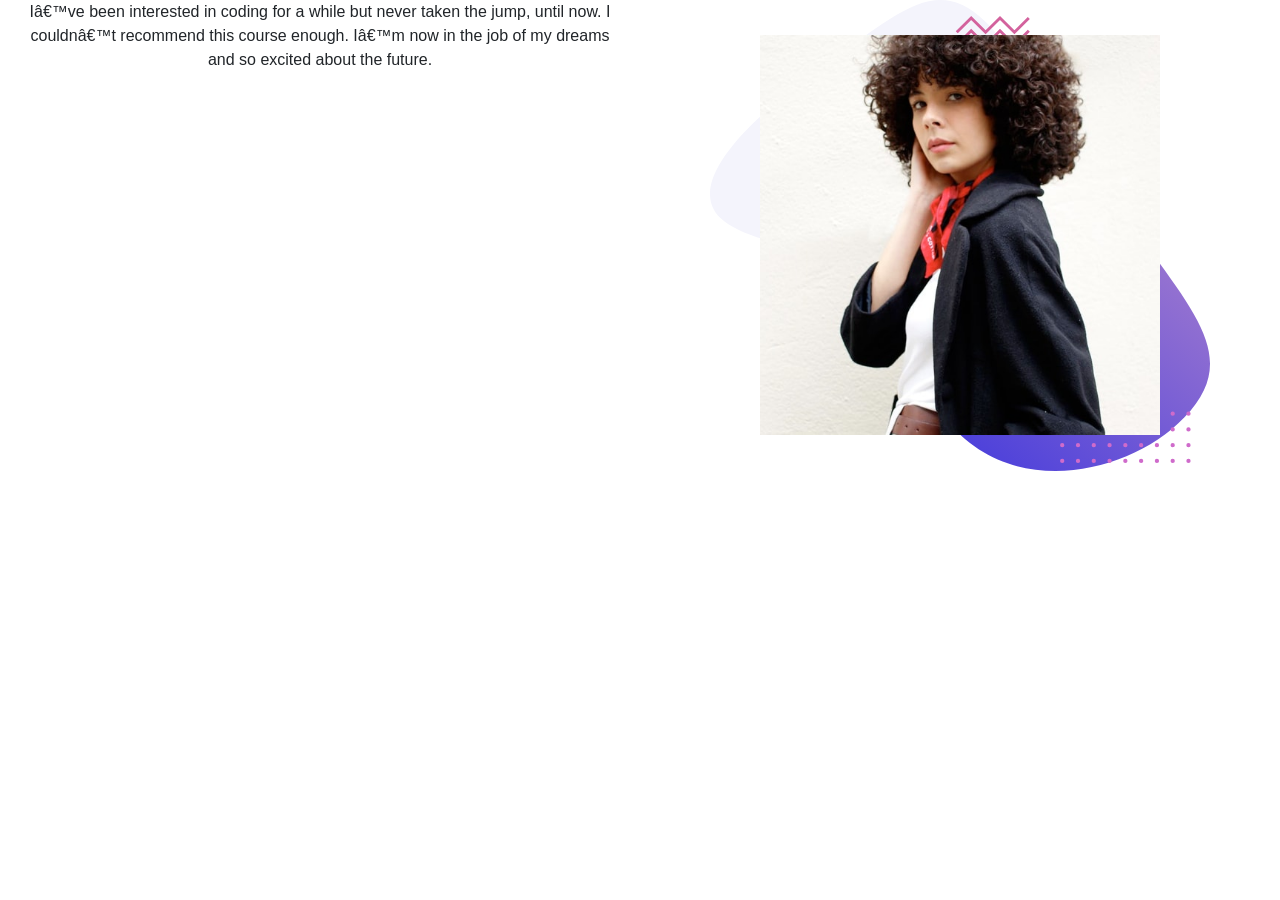
<file: index.html>
<html>
    <head>
        <link rel="stylesheet" href="https://maxcdn.bootstrapcdn.com/bootstrap/4.0.0/css/bootstrap.min.css" integrity="sha384-Gn5384xqQ1aoWXA+058RXPxPg6fy4IWvTNh0E263XmFcJlSAwiGgFAW/dAiS6JXm" crossorigin="anonymous">
        <link rel="stylesheet" href="fixedsizediv.css">
        <script src="https://code.jquery.com/jquery-3.2.1.slim.min.js" integrity="sha384-KJ3o2DKtIkvYIK3UENzmM7KCkRr/rE9/Qpg6aAZGJwFDMVNA/GpGFF93hXpG5KkN" crossorigin="anonymous"></script>
<script src="https://cdnjs.cloudflare.com/ajax/libs/popper.js/1.12.9/umd/popper.min.js" integrity="sha384-ApNbgh9B+Y1QKtv3Rn7W3mgPxhU9K/ScQsAP7hUibX39j7fakFPskvXusvfa0b4Q" crossorigin="anonymous"></script>
<script src="https://maxcdn.bootstrapcdn.com/bootstrap/4.0.0/js/bootstrap.min.js" integrity="sha384-JZR6Spejh4U02d8jOt6vLEHfe/JQGiRRSQQxSfFWpi1MquVdAyjUar5+76PVCmYl" crossorigin="anonymous"></script>
    </head>
    <body>
        <div class="container-fluid">
            <div class="row">
                <div class="col-12 col-lg-6 order-lg-2" style="text-align: center;">
                    <div class="imgwrapper">
                        <div class="tanya-imgwrapper">
            
                        </div>
                    </div>
                </div>
                <div class="col-12 col-lg-6 order-lg-1" style="text-align: center;">
                    <p>I’ve been interested in coding for a while but never taken the jump, until now. 
                      I couldn’t recommend this course enough. I’m now in the job of my dreams and so 
                      excited about the future.</p>
                  
              </div>
                
               

            </div>
            

        </div>
        
    </body>
</html>
</file>
<file: fixedsizediv.css>
.imgwrapper{
    /* background: url("pattern-bg.svg");
    background-repeat: no-repeat;
    background-size: contain; */
    background:url(pattern-bg.svg);
    display: inline-block;
    height: 500px;
    width:500px;
    background-size: contain;
    background-repeat: no-repeat;
    text-align: center;
}
.tanya-imgwrapper{
    background:url(image-tanya.jpg);
    display: inline-block;
    height: 400px;
    width:400px;
    background-size: contain;
    background-repeat: no-repeat;
    position: relative;
    top:7%;
}
</file>
